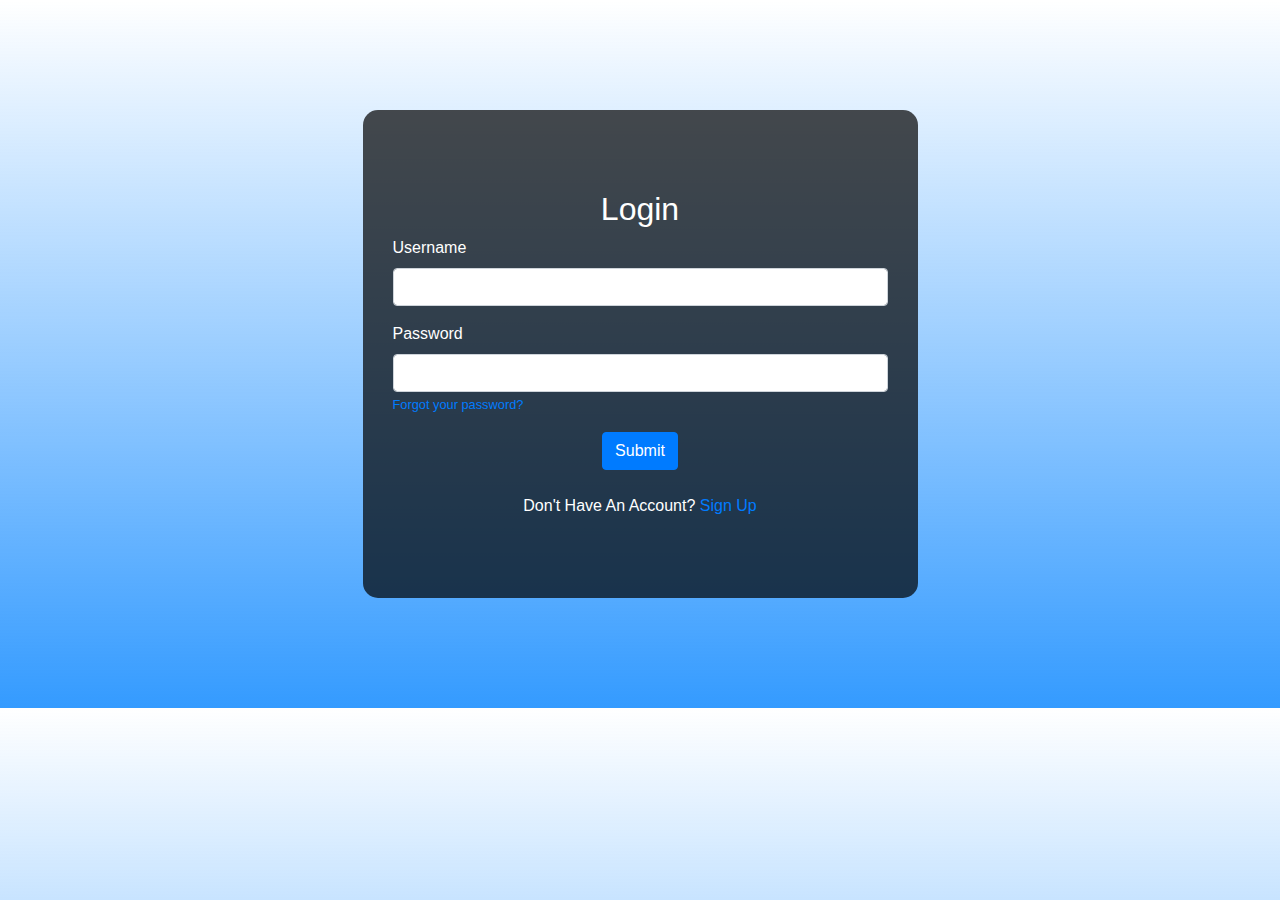
<file: index.html>
<!DOCTYPE html>
<html>
<head>
	<meta charset="utf-8">
	<meta name="viewport" content="width=device-width, initial-scale=1.0">
	
	<link rel="stylesheet" href="https://maxcdn.bootstrapcdn.com/bootstrap/4.0.0/css/bootstrap.min.css" integrity="sha384-Gn5384xqQ1aoWXA+058RXPxPg6fy4IWvTNh0E263XmFcJlSAwiGgFAW/dAiS6JXm" crossorigin="anonymous">
	<link rel="stylesheet" type="text/css" href="css/style.css">
	
	<title>Login</title>
</head>

<body>
	

	<!-- The above form looks like this -->
	
		<div class="container">
			<div class="login-box">

			
			<div class="row">
				<div class="col-md-12 text-center">
					<h2> Login </h2>
				</div>
			</div>


			<form>


				<div class="row">
					<div class="col-md-12 form-group">
						<label for="exampleInputUsername1">Username </label>
						<input class="form-control" type="text" id="exampleInputUsername1">
					</div>
				</div>

				<div class="row">
					<div class="col-md-12 form-group">
						<label for="exampleInputPassword1">Password </label>
						<input class="form-control" type="password" id="exampleInputPassword1">
						<small id="passwordHelp"><a href="signup.html">Forgot your password?</a>
						</small>
					</div>
				</div>


				<div class="row">
					<div class="col-md-12 text-center">
						<button type="submit" class="btn btn-primary">Submit</button>
					</div>
				</div>

				<br>
				<div class="row">
				<span class="col-md-12 text-center">  Don't Have An Account? <a href="signup.html"> Sign Up </a></span>
				</div>


			</form>
		</div>

	</div>
	


	<footer>
		
	</footer>



</body>
</html>
</file>
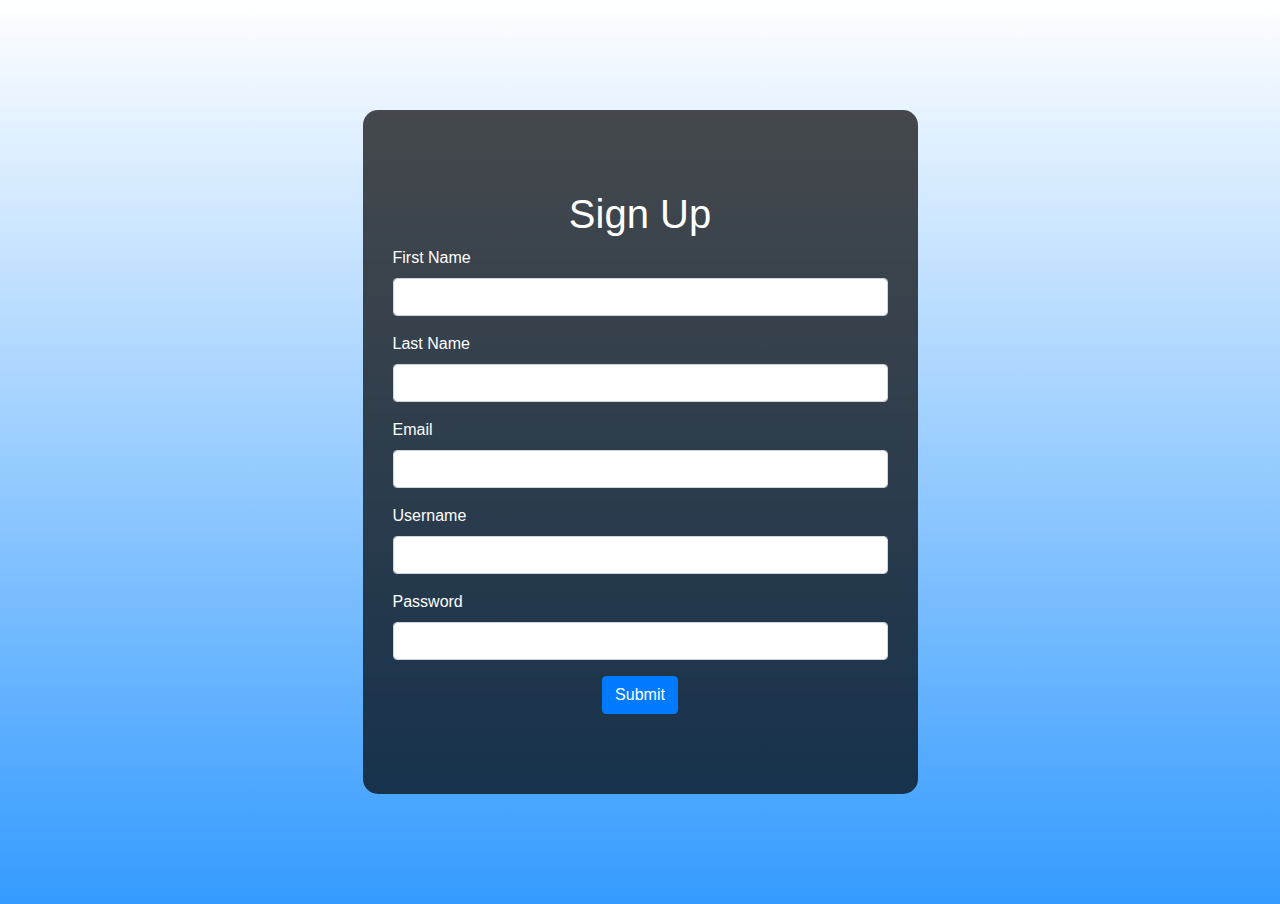
<file: signup.html>
<!DOCTYPE html>
<html>
<head>
	<meta charset="utf-8">
	<meta name="viewport" content="width=device-width, initial-scale=1.0">
	
	<link rel="stylesheet" href="https://maxcdn.bootstrapcdn.com/bootstrap/4.0.0/css/bootstrap.min.css" integrity="sha384-Gn5384xqQ1aoWXA+058RXPxPg6fy4IWvTNh0E263XmFcJlSAwiGgFAW/dAiS6JXm" crossorigin="anonymous">
	<link rel="stylesheet" type="text/css" href="css/style.css">
	
	<title>Login</title>
</head>

<body>
	

	<!-- The above form looks like this -->
	<div class="container">
		<div class="login-box">
		

		
			<div class="row">
				<div class="col-md-12 text-center">
					<h1> Sign Up </h1>
				</div>
			</div>


			<form>

				<div class="row">
					<div class="col-md-12 form-group">
						<label for="exampleInputFirstname1">First Name </label>
						<input class="form-control" type="text" id="exampleInputFirstname1">
					</div>
				</div>

				<div class="row">
					<div class="col-md-12 form-group">
						<label for="exampleInputLastname1">Last Name </label>
						<input class="form-control" type="text" id="exampleInputLastname1">
					</div>
				</div>

				<div class="row">
					<div class="col-md-12 form-group">
						<label for="exampleInputEmail1">Email </label>
						<input class="form-control" type="email" id="exampleInputEmail1">
					</div>
				</div>


				<div class="row">
					<div class="col-md-12 form-group">
						<label for="exampleInputUsername1">Username </label>
						<input class="form-control" type="text" id="exampleInputUsername1">
					</div>
				</div>


				<div class="row">
					<div class="col-md-12 form-group">
						<label for="exampleInputPassword1">Password </label>
						<input class="form-control" type="password" id="exampleInputPassword1">
					</div>
				</div>


				<div class="row">
					<div class="col-md-12 text-center">
						<button type="submit" class="btn btn-primary">Submit</button>
					</div>
				</div>

			</form>
		</div>

	</div>
	


	<footer>
		
	</footer>



</body>
</html>
</file>
<file: css/style.css>
body {
  background: linear-gradient(to bottom, rgba(30, 144, 255, 0), rgba(30, 144, 255, 0.9));
  background-size: cover; }

.login-box {
  max-width: 50%;
  background: rgba(0, 0, 0, 0.7);
  color: white;
  box-sizing: border-box;
  padding: 80px 30px;
  margin: 110px auto;
  border-radius: 15px; }

.btn-primary:hover {
  opacity: 0.7; }

/*# sourceMappingURL=style.css.map */
</file>
